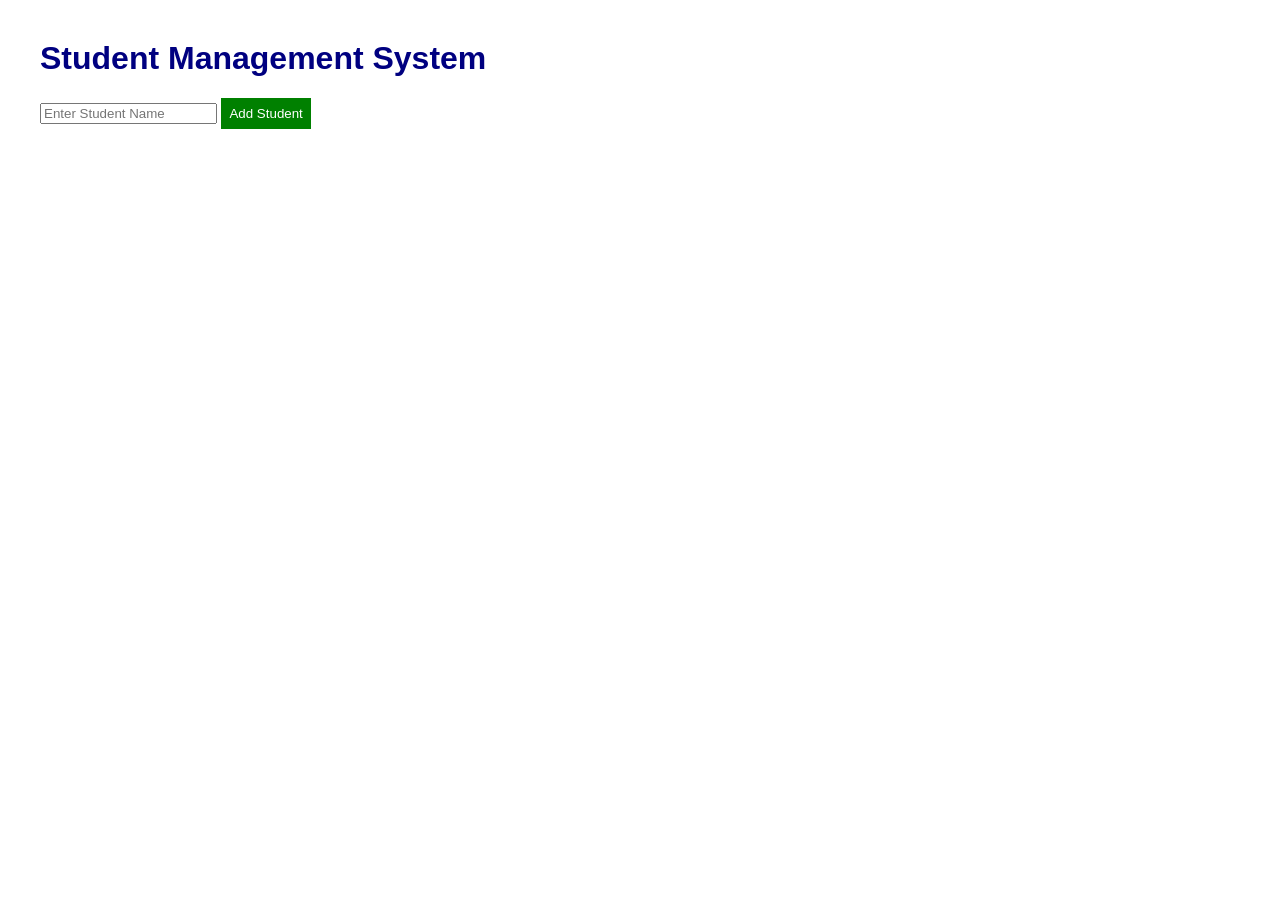
<file: index.html>
<!DOCTYPE html>
<html>
<head>
    <title>Student Management App</title>
    <link rel="stylesheet" href="style.css">
</head>
<body>

    <h1>Student Management System</h1>

    <input type="text" id="studentName" placeholder="Enter Student Name">
    <button onclick="addStudent()">Add Student</button>

    <ul id="studentList"></ul>

    <script src="script.js"></script>

</body>
</html>
</file>
<file: style.css>
body{
    font-family: Arial, sans-serif;
    margin: 40px;
}

h1{
    color: navy;
}

button{
    background-color: green;
    color: white;
    padding: 8px;
    border: none;
}

li{
    margin: 5px;
}
</file>
